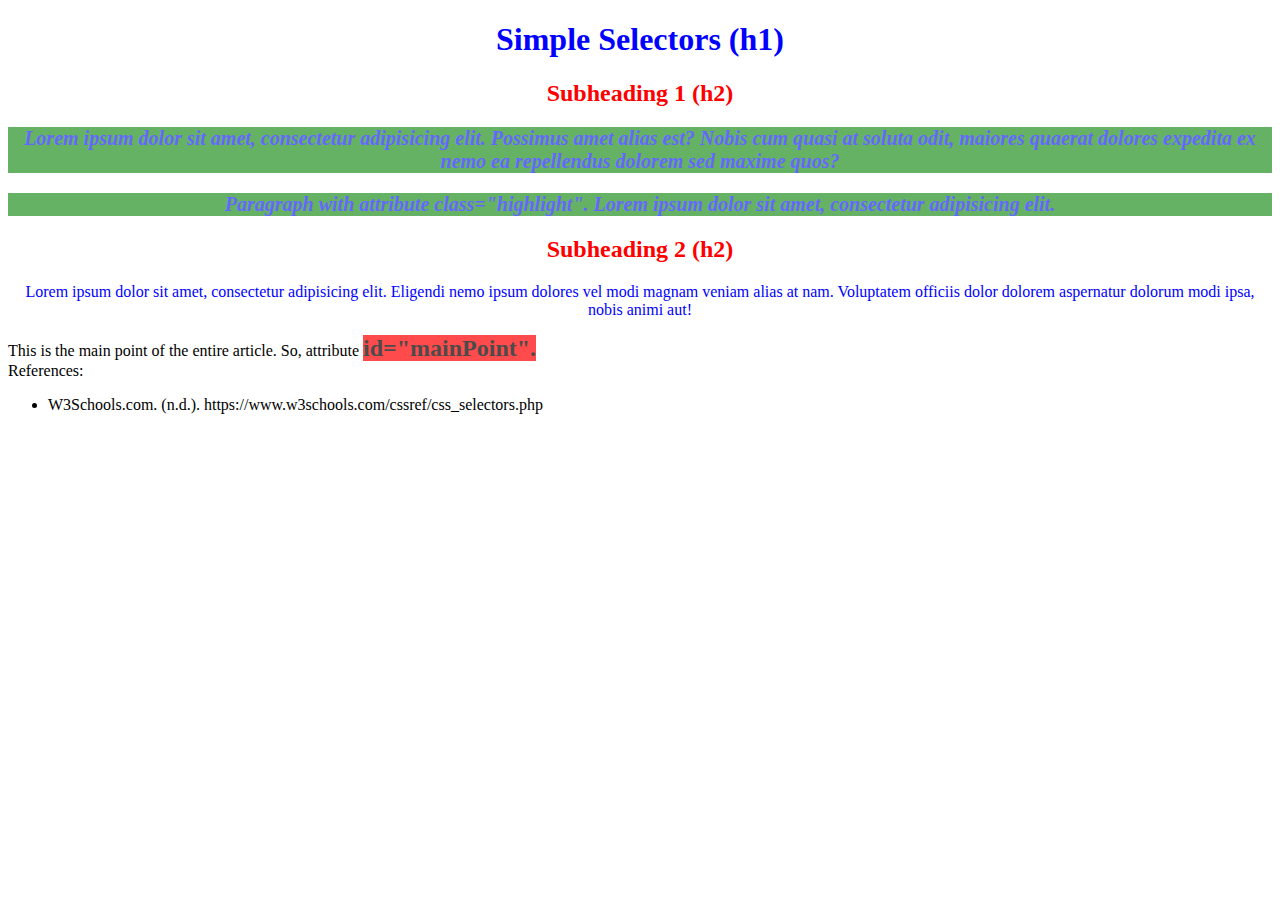
<file: public/q2/Q21NGBerylliumLaurio.html>
<!DOCTYPE html>
<html>
<head>
    <title>Simple Selectors</title>
    <style>
        /* all h2 elements */
        h2 {
         color: red;
         text-align: center;
        }
        
        /* all with class="highlight" */
        p.highlight {
         font-size: 20px;
         font-weight: bold;
         font-style: italic;
         background-color: green;
         opacity: 0.6;
        }
        
        /* element with id="mainPoint" */
        #mainPoint {
         font-size: 24px;
         font-weight: bold;
         background-color: red;
         opacity: 0.7;
        }
        
        /* all p AND h1 elements */
        p, h1 {
         color: blue;
         text-align: center;
        }
    </style>
</head>
<body>
    <h1>Simple Selectors (h1)</h1>

    <h2>Subheading 1 (h2)</h2>
    
    <p class="highlight">Lorem ipsum dolor sit amet, consectetur adipisicing elit. Possimus amet alias est? Nobis cum quasi at soluta odit,
    maiores quaerat dolores expedita ex nemo ea repellendus dolorem sed maxime quos?</p>
    
    <p class="highlight">Paragraph with attribute class="highlight".  Lorem ipsum dolor sit amet, consectetur adipisicing elit.</p>
    
    <h2>Subheading 2 (h2)</h2>
    <p>Lorem ipsum dolor sit amet, consectetur adipisicing elit. Eligendi nemo ipsum dolores vel modi magnam veniam alias at nam. Voluptatem officiis
    dolor dolorem aspernatur dolorum modi ipsa, nobis animi aut!</p>
    
    <div>This is the main point of the entire article. So, attribute <span id="mainPoint">id="mainPoint".</span>
    </div>
    <footer>
        References:
        <ul>
            <li>W3Schools.com. (n.d.). https://www.w3schools.com/cssref/css_selectors.php</li>
        </ul>
    </footer>
</body>
</html>
</file>
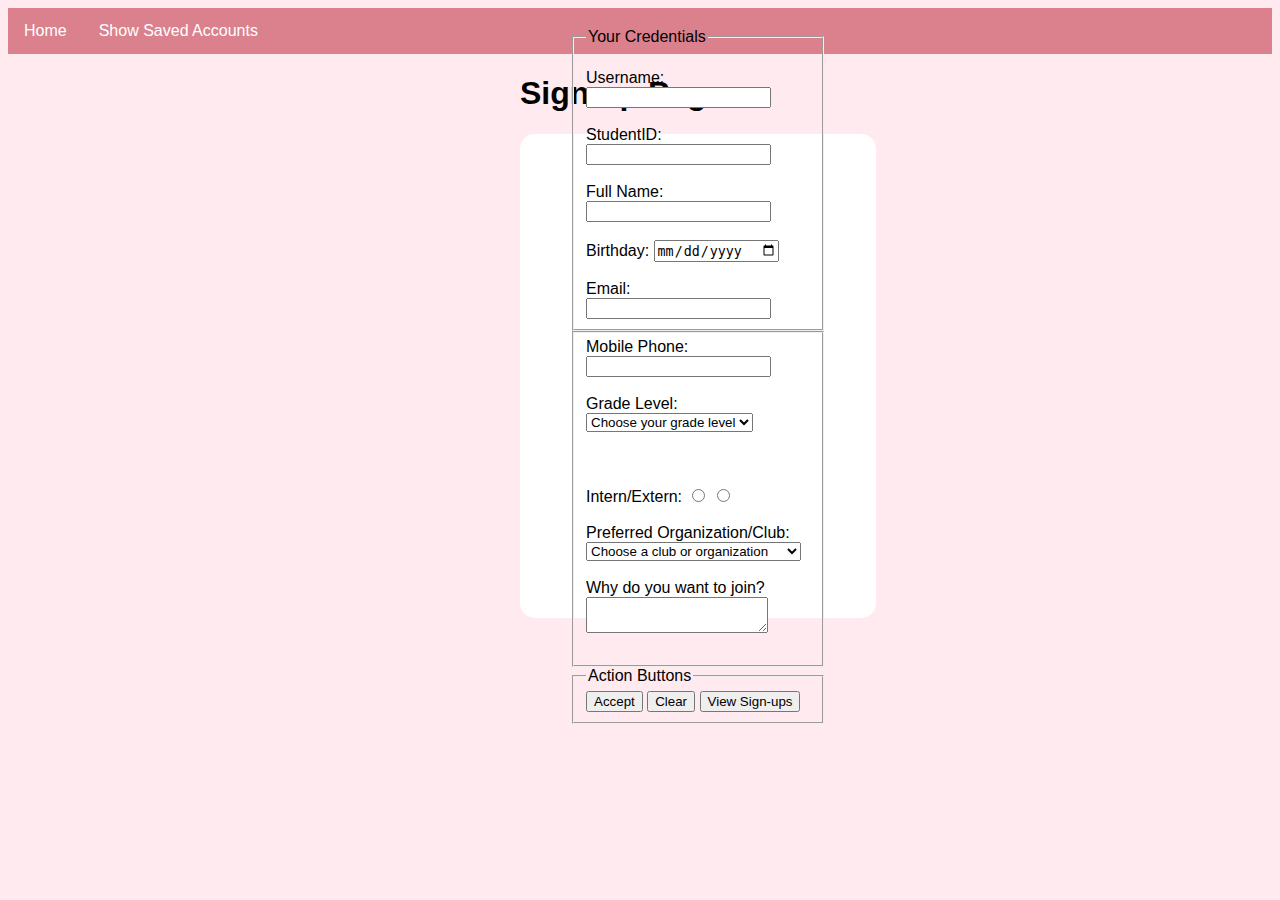
<file: public/q3/Q3_2GBerylliumLaurio.html>
<!DOCTYPE html>
<head>
    <meta charset="UTF-8">
    <meta name="viewport" content="width=device-width, initial-scale=1.0">
    <meta name="description" content="Q3 2nd Graded Exercise">
    <meta name="keywords" content="HTML Forms">
    <meta name="author" content="Sav Laurio">
    <title>Sample Form</title>

    <link rel="stylesheet" href="q3ge2.css">
</head>

<body>
    <nav class ="navbar">
        <a href="../../index.html">Home</a>
        <a href="">Show Saved Accounts</a>
    </nav>

    <section>
    
    <h1 class="title">Sign-up Page</h1>
    <div class="box">
      <form id="dForm" method="get">
        <fieldset>
          <legend>Your Credentials</legend><br/>
          <label> Username: 
            <input onfocus="changeColor(this)" onblur="resetColor(this)" type="text" name="uname" id="uname" required />
          </label><br/><br/>
          <label> StudentID: 
            <input onfocus="changeColor(this)" onblur="resetColor(this)" type="number" name="studentID" id="studentID" required />
          </label><br/><br/>
          <label> Full Name:
            <input onfocus="changeColor(this)" onblur="resetColor(this)"  type="text" name="studentName" id="studentName" required />
          </label><br/><br/>
          <label>Birthday:
            <input onfocus="changeColor(this)" onblur="resetColor(this)" type="date" name="dob" id="dob" required />
          </label><br/><br/>
          <label>Email:
            <input onfocus="changeColor(this)" onblur="resetColor(this)" type="email" name="email" id="email" required />
          </label>
        </fieldset>
        <fieldset>
        <label>Mobile Phone:
            <input onfocus="changeColor(this)" onblur="resetColor(this)"  type="text" name="phoneNo" id="phoneNo" required />
        </label><br/><br/>
        <label>Grade Level:
            <select name="gradeLevel" id="gradeLevel" required >
                <option value="" disabled selected> Choose your grade level</option>
                <option value="g7">Grade 7</option>
                <option value="g8">Grade 8</option>
                <option value="g9">Grade 9</option>
                <option value="g10">Grade 10</option>
                <option value="g11">Grade 11</option>
                <option value="g12">Grade 12</option>
            </select><br/><br/>
        </label><br/><br/>
        <label>Intern/Extern: 
            <input type="radio" name="intext" value="Intern" />
            <input type="radio" name="intext" value="Extern"/>
        </label><br/><br/>
        <label>Preferred Organization/Club:
            <select name="cluborg" id="cluborg" required>
                <option value="" disabled selected> Choose a club or organization</option>
                <option value="scischo">The Science Scholar</option>
                <option value="lagab">Ang Lagablab</option>
                <option value="kandili">Kandili</option>
                <option value="mun">PSHS-MC Model United Nations</option>
                <option value="ellipsis">Ellipsis</option>
            </select><br/><br/>
        </label>
        <label>Why do you want to join?
            <textarea name="about" id="about">

                </textarea>
                </label><br/><br/>
        </fieldset>
        <fieldset>
            <legend>Action Buttons</legend>
            <button type="submit" id="submit">Accept</button>
            <input type="reset" value="Clear">
            <button type="button" id="viewForm" onclick="window.location.href='viewSignUps.html'">View Sign-ups</button>
          </fieldset>
        
          <script src="q3ge2scr.js"></script>
        </form>
      </div> 
    </section>
</body>
</file>
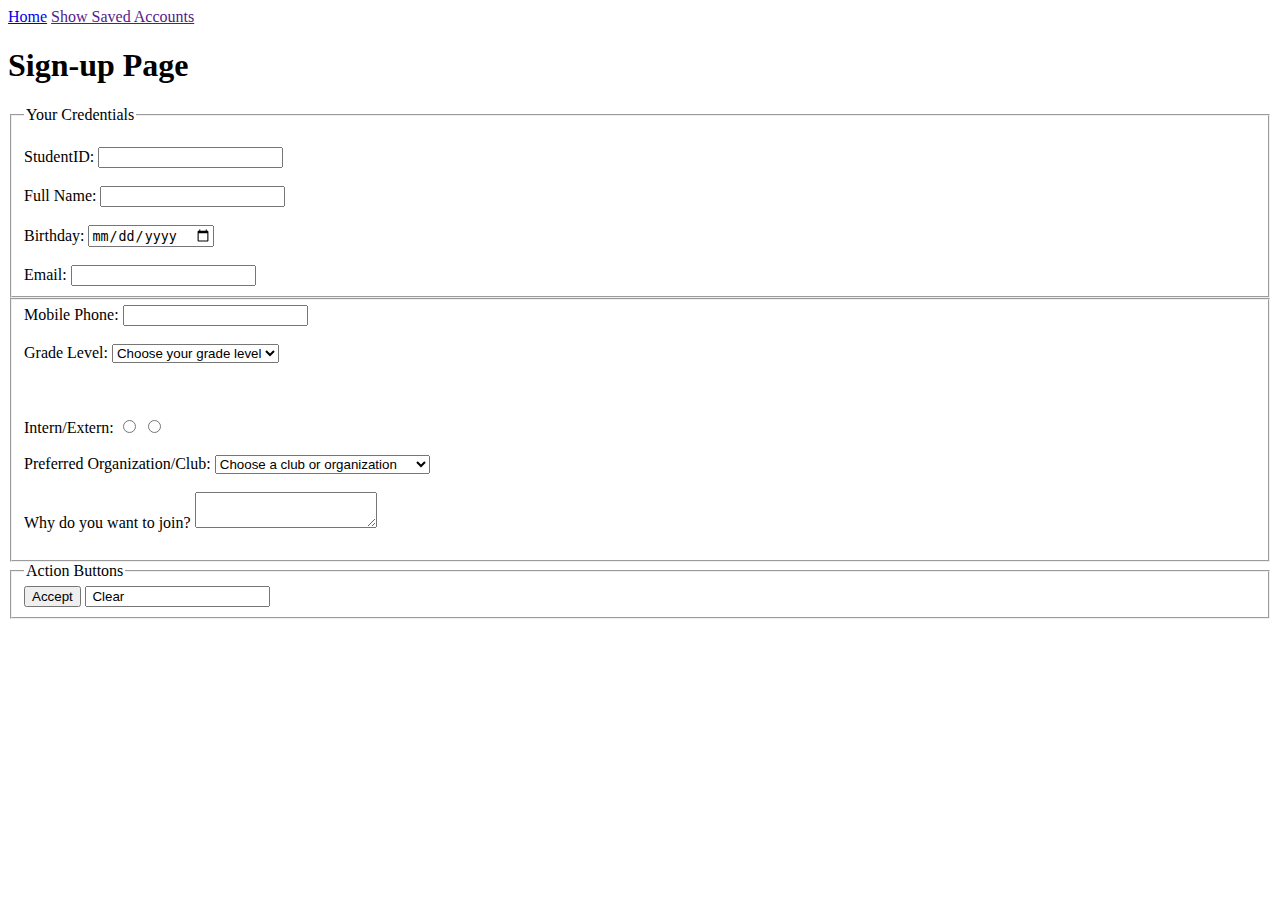
<file: public/q3/q3ge2Laurio.html>
<!DOCTYPE html>
<head>
    <meta charset="UTF-8">
    <meta name="viewport" content="width=device-width, initial-scale=1.0">
    <meta name="description" content="Q3 2nd Graded Exercise">
    <meta name="keywords" content="HTML Forms">
    <meta name="author" content="Sav Laurio">
    <title>Sample Form</title>
</head>

<body>
    <nav class ="navbar">
        <a href="../../index.html">Home</a>
        <a href="">Show Saved Accounts</a>
    </nav>

    <section>
    <h1 class="title">Sign-up Page</h1>

      <form id="dForm" action="registered.html" method="get">
        <fieldset>
          <legend>Your Credentials</legend><br/>
          <label> StudentID: 
            <input type="number" name="studentID" id="studentID" required />
          </label><br/><br/>
          <label> Full Name:
            <input type="text" name="studentName" id="studentName" required />
          </label><br/><br/>
          <label>Birthday:
            <input type="date" name="dob" id="dob" required />
          </label><br/><br/>
          <label>Email:
            <input type="email" name="email" id="email" required />
          </label>
        </fieldset>
        <fieldset>
        <label>Mobile Phone:
            <input type="text" name="phoneNo" id="phoneNo" required />
        </label><br/><br/>
        <label>Grade Level:
            <select name="cluborg" id="cluborg" required>
                <option value="" disabled selected> Choose your grade level</option>
                <option value="g7">Grade 7</option>
                <option value="g8">Grade 8</option>
                <option value="g9">Grade 9</option>
                <option value="g10">Grade 10</option>
                <option value="g11">Grade 11</option>
                <option value="g12">Grade 12</option>
            </select><br/><br/>
        </label><br/><br/>
        <label>Intern/Extern: 
            <input type="radio" name="intext" value="Intern" />
            <input type="radio" name="intext" value="Extern"/>
        </label><br/><br/>
        <label>Preferred Organization/Club:
            <select name="cluborg" id="cluborg" required>
                <option value="" disabled selected> Choose a club or organization</option>
                <option value="scischo">The Science Scholar</option>
                <option value="lagab">Ang Lagablab</option>
                <option value="kandili">Kandili</option>
                <option value="mun">PSHS-MC Model United Nations</option>
                <option value="ellipsis">Ellipsis</option>
            </select><br/><br/>
        </label>
        <label>Why do you want to join?
            <textarea name="about" id="about">

                </textarea>
                </label><br/><br/>
        </fieldset>
        <fieldset>
            <legend>Action Buttons</legend>
            <button type="submit"> Accept </button>
            <input type="cancel" value=" Clear " />
          </fieldset> 
        </form>
    </section>
</body>
</file>
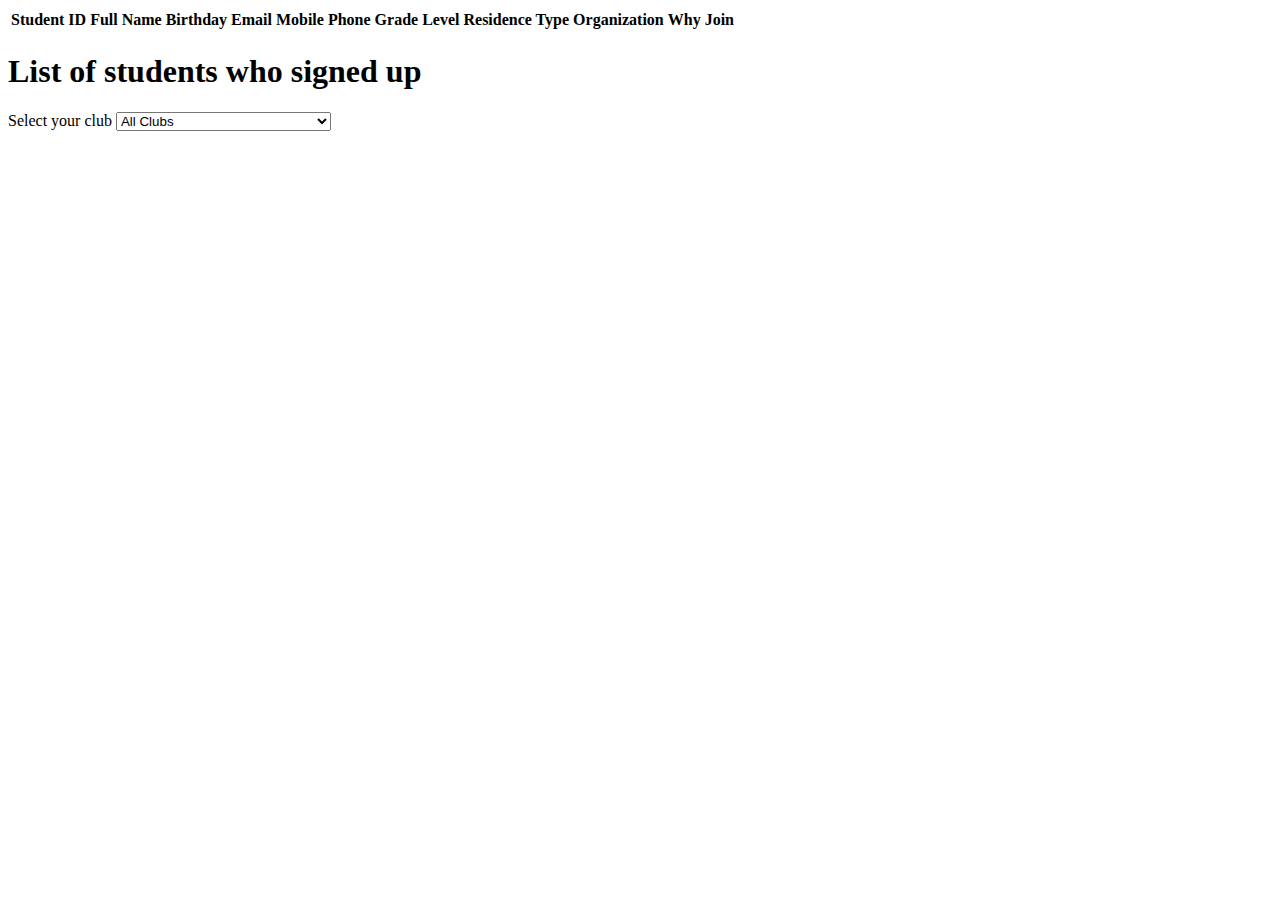
<file: public/q3/viewSignUps.html>
<DOCTYPE html>
    <head>

    </head>

    <body>
        <table>
            <th></th>
            <td></td>
        </table>

        <section>
            <h1>List of students who signed up</h1>

             <label>Select your club</label>
                <select id ="clubFilter" name="clubFilter" >
                <option value="" disabled selected> All Clubs</option>
                <option value="scischo">The Science Scholar</option>
                <option value="lagab">Ang Lagablab</option>
                <option value="kandili">Kandili</option>
                <option value="mun">PSHS-MC Model United Nations</option>
                <option value="ellipsis">Ellipsis</option>
            </select><br/><br/>

        </section>
    </body>

    <script>
    
    function readLocalStorage(){
        let acctString = localStorage.getItem("accounts");
        if (!acctString) { 
            accountList = {};
        }

        else {
            accountList = JSON.parse(acctString);
        }

        return accountList; 
    }

        const table = document.querySelector('table');
        const filter = document.getElementById('clubFilter');

        function resetTable(table){
            table.innerHTML = '';
        }

        function populateTable(){ 
            resetTable(table);

            const headerRow = document.createElement('tr');
            const headers = ['Student ID', 'Full Name', 'Birthday', 'Email', 'Mobile Phone', 'Grade Level', 'Residence Type', 'Organization', 'Why Join'];
            headers.forEach(headerText => {
                const th = document.createElement('th');
                th.textContent = headerText;
                headerRow.appendChild(th);
            });

            table.appendChild(headerRow);

            // populated table w data
            let accountList = readLocalStorage();
            for(let account in accountList){ // executes each entry (account) in accountList
                if (filter.value && accountList[account]['cluborg'] !== filter.value) {
                    continue; // skip account if it doesn't match the filter but only if filter is selected
                }
                const row = document.createElement('tr'); // for each account; 
                for(let entry in accountList[account]){ // for each entry in account
                    const td = document.createElement('td'); 
                    td.textContent = accountList[account][entry]; 
                    row.appendChild(td);
                }
                table.appendChild(row); // appends each account
            }
        
        } 
        populateTable();

    </script>
</DOCTYPE>
</file>
<file: public/q3/q3ge2.css>
body{
  font-family: Arial, Helvetica, sans-serif;
  background-color: rgb(255, 235, 239);
}

nav {
    margin: 0;
  }
  .navbar {
    overflow: hidden;
    background-color: rgb(218, 129, 141);
    margin: 0;
    padding: 0;
  }

  h1{
    margin-left: 40vw;
    animation: fadeInUp 2s;
  }
  .navbar a {
    float: left;
    font-size: 16px;
    color: white;
    text-align: center;
    padding: 14px 16px;
    text-decoration: none;
  }

  .box {
    border-radius: 15px;
    box-sizing: 40vw 40vw 40vw 40vw;
    width: 20vw;
    padding: 50px;
    display: flex;
    justify-content: center;
    align-items: center;
    height: 30vw;
    margin-left: 40vw;
    background-color: white;
  }

  .filterz{
    font-family: Arial, Helvetica, sans-serif;
  }

  input:focus{
    color:rgb(138, 168, 113);

  }

  .box {
    animation: fadeInUp 2s;
    }

    @keyframes fadeInUp {
      from {
          opacity: 0;
          transform: translateY(20%);
      }
      to {
          opacity: 1;
          transform: translateY(0);
      }
  }
</file>
